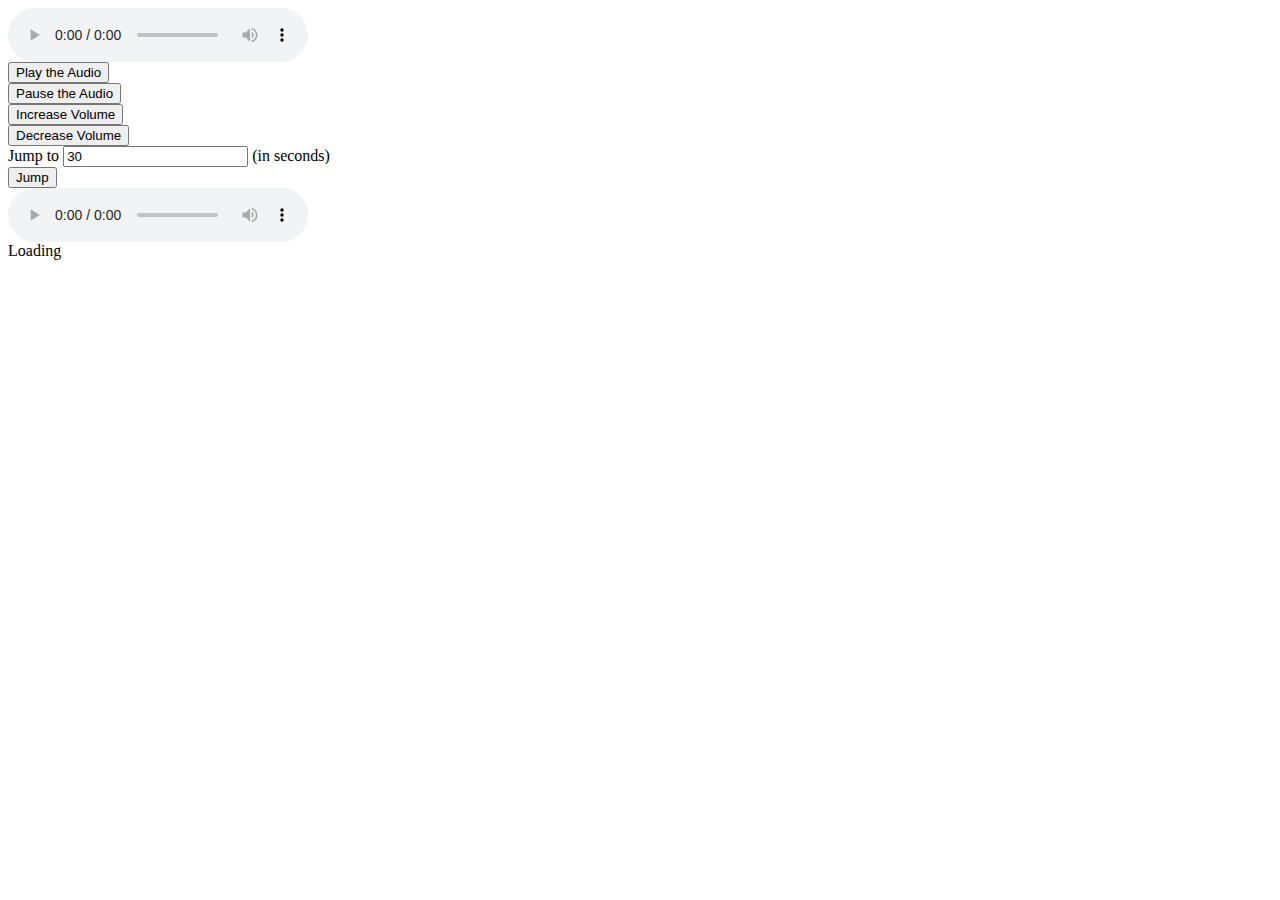
<file: audio.html>
<html>
<audio id="demo" src="http://media.dawahnigeria.com/dnlectures2/Ustadh%20Abdul%20Ganiy%20Jum'ah%20(Lagos)/Q&A/Ustadh%20Abdul%20Ganiyy%20Jum'ah_Halqoh%20-%20Q%20&%20A%20Session%20(Feb-6-2021)%20(Yoruba)_DN.mp3" controls></audio>
<div>
  <button onclick="document.getElementById('demo').play()">Play the Audio</button>
  <br>
  <button onclick="document.getElementById('demo').pause()">Pause the Audio</button>
  <br>
  <button onclick="document.getElementById('demo').volume+=0.1">Increase Volume</button>
  <br>
  <button onclick="document.getElementById('demo').volume-=0.1">Decrease Volume</button>
  <br>
  Jump to <input id="time" type="text" value="30"> (in seconds)</input>
  <br>
  <button onclick="document.getElementById('demo').currentTime=document.getElementById('time').value">Jump</button>
</div>



<audio id="audio2" 
       preload="auto" 
       src="http://media.dawahnigeria.com/dnlectures2/Ustadh%20Abdul%20Ganiy%20Jum'ah%20(Lagos)/Q&A/Ustadh%20Abdul%20Ganiyy%20Jum'ah_Halqoh%20-%20Q%20&%20A%20Session%20(Feb-6-2021)%20(Yoruba)_DN.mp3#t=00:12:26,00:15:06" 
       oncanplaythrough="this.play();" controls>
</audio>

<div
role= "status"
aria-live ="polite"
aria-busy="true"
class="loader"
>
<span class = "visually-hidden">Loading</span>
</div>
</html>
</file>
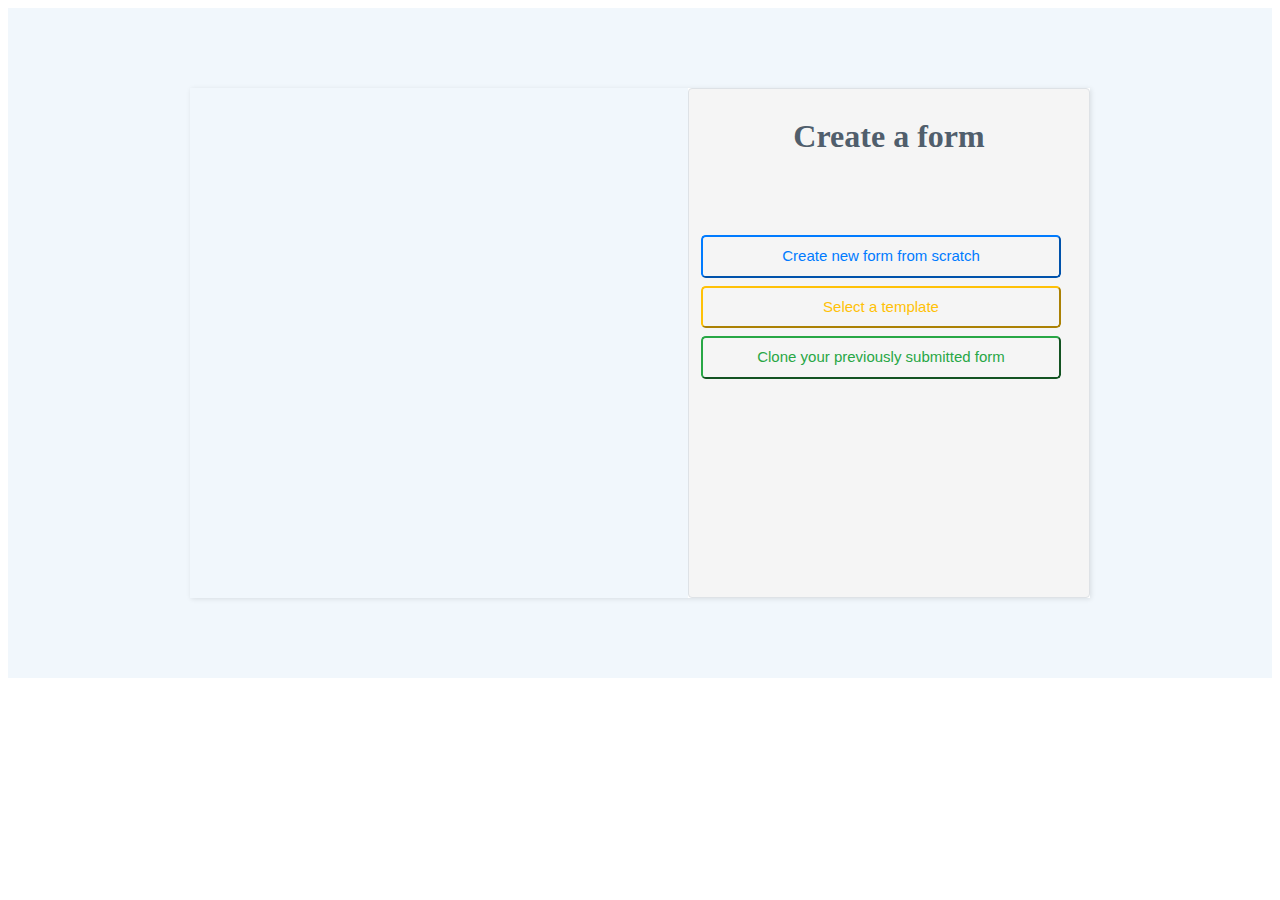
<file: form.html>
<html>
  <head>
    <meta name="viewport" content="width=device-width, initial-scale=1" />
    <style>
      .register-photo {
        background: #f1f7fc;
        padding: 80px 0;
      }

      .register-photo .image-holder {
        display: table-cell;
        width: auto;
        background: url(https://i.imgur.com/Fqm9rWL.jpg);
        background-size: cover;
      }

      .register-photo .form-container {
        display: table;
        max-width: 900px;
        width: 90%;
        margin: 0 auto;
        box-shadow: 1px 1px 5px rgba(0, 0, 0, 0.1);
      }

      .register-photo form {
        display: table-cell;
        width: 400px;
        background-color: #ffffff;
        /* padding: 4px 6px; */
        color: #505e6c;
      }

      @media (max-width: 991px) {
        .register-photo form {
          padding: 40px;
        }
      }

      .register-photo form h2 {
        font-size: 24px;
        line-height: 1.5;
        margin-bottom: 30px;
      }

      .register-photo form .form-control {
        background: transparent;
        border: none;
        border-bottom: 1px solid #dfe7f1;
        border-radius: 0;
        box-shadow: none;
        outline: none;
        color: inherit;
        text-indent: 0px;
        height: 40px;
      }

      .register-photo form .form-check {
        font-size: 13px;
        line-height: 20px;
      }

      .register-photo form .btn-primary {
        background: green;
        border: none;
        border-radius: 4px;
        padding: 11px;
        box-shadow: none;
        margin-top: 35px;
        text-shadow: none;
        outline: none !important;
      }

      .register-photo form .btn-primary:hover,
      .register-photo form .btn-primary:active {
        background: green;
      }

      .register-photo form .btn-primary:active {
        transform: translateY(1px);
      }

      .register-photo form .already {
        display: block;
        text-align: center;
        font-size: 12px;
        color: #6f7a85;
        opacity: 0.9;
        text-decoration: none;
      }
      .btn-lg {
        padding: 0.5rem 1rem;
        font-size: 1.25rem;
        line-height: 1.5;
        border-radius: 0.3rem;
      }
      .btn-block {
        display: block;
        width: 90%;
        margin-left: 12px;
      }

      .btn-block + .btn-block {
        margin-top: 0.5rem;
      }

      .btn-outline-primary {
        color: #007bff;
        background-color: transparent;
        background-image: none;
        border-color: #007bff;
      }
      .btn-outline-primary:hover {
        color: #fff;
        background-color: #007bff;
        border-color: #007bff;
      }
      .btn-outline-primary.focus,
      .btn-outline-primary:focus {
        box-shadow: 0 0 0 0.2rem rgba(0, 123, 255, 0.5);
      }
      .btn-outline-primary.disabled,
      .btn-outline-primary:disabled {
        color: #007bff;
        background-color: transparent;
      }
      .btn-outline-primary:not(:disabled):not(.disabled).active,
      .btn-outline-primary:not(:disabled):not(.disabled):active,
      .show > .btn-outline-primary.dropdown-toggle {
        color: #fff;
        background-color: #007bff;
        border-color: #007bff;
      }
      .btn-outline-primary:not(:disabled):not(.disabled).active:focus,
      .btn-outline-primary:not(:disabled):not(.disabled):active:focus,
      .show > .btn-outline-primary.dropdown-toggle:focus {
        box-shadow: 0 0 0 0.2rem rgba(0, 123, 255, 0.5);
      }
      .btn-outline-warning {
        color: #ffc107;
        background-color: transparent;
        background-image: none;
        border-color: #ffc107;
      }
      .btn-outline-warning:hover {
        color: #212529;
        background-color: #ffc107;
        border-color: #ffc107;
      }
      .btn-outline-warning.focus,
      .btn-outline-warning:focus {
        box-shadow: 0 0 0 0.2rem rgba(255, 193, 7, 0.5);
      }
      .btn-outline-warning.disabled,
      .btn-outline-warning:disabled {
        color: #ffc107;
        background-color: transparent;
      }
      .btn-outline-warning:not(:disabled):not(.disabled).active,
      .btn-outline-warning:not(:disabled):not(.disabled):active,
      .show > .btn-outline-warning.dropdown-toggle {
        color: #212529;
        background-color: #ffc107;
        border-color: #ffc107;
      }
      .btn-outline-warning:not(:disabled):not(.disabled).active:focus,
      .btn-outline-warning:not(:disabled):not(.disabled):active:focus,
      .show > .btn-outline-warning.dropdown-toggle:focus {
        box-shadow: 0 0 0 0.2rem rgba(255, 193, 7, 0.5);
      }
      .btn-outline-success {
        color: #28a745;
        background-color: transparent;
        background-image: none;
        border-color: #28a745;
      }
      .btn-outline-success:hover {
        color: #fff;
        background-color: #28a745;
        border-color: #28a745;
      }
      .btn-outline-success.focus,
      .btn-outline-success:focus {
        box-shadow: 0 0 0 0.2rem rgba(40, 167, 69, 0.5);
      }
      .btn-outline-success.disabled,
      .btn-outline-success:disabled {
        color: #28a745;
        background-color: transparent;
      }
      .btn-outline-success:not(:disabled):not(.disabled).active,
      .btn-outline-success:not(:disabled):not(.disabled):active,
      .show > .btn-outline-success.dropdown-toggle {
        color: #fff;
        background-color: #28a745;
        border-color: #28a745;
      }
      .btn-outline-success:not(:disabled):not(.disabled).active:focus,
      .btn-outline-success:not(:disabled):not(.disabled):active:focus,
      .show > .btn-outline-success.dropdown-toggle:focus {
        box-shadow: 0 0 0 0.2rem rgba(40, 167, 69, 0.5);
      }
      .border-primary {
        border-color: #007bff !important;
      }
      .border {
        border: 1px solid #dee2e6 !important;
      }
      .border-success {
        border-color: #28a745 !important;
      }
      .rounded {
        border-radius: 0.25rem !important;
      }
      .wra {
        display: flex;
        justify-content: center;
        align-items: center;
        height: 100vh;
      }
      .mom {
        height: 500px;
        width: 400px;
        background-color: whitesmoke;
        padding-top: 2%;
        border-radius: 50px 50px 50px 50px;
      }

      #head {
        text-align: center;
        margin-bottom: 20%;
      }
      .btn {
        text-align: center;
      }
    </style>
  </head>

  <body>
    <div class="register-photo">
      <div class="form-container">
        <div class="image-holder"></div>
        <form method="post">
          <div class="mom rounded border border-primary">
            <div id="head"><h1>Create a form</h1></div>

            <button
              type="button"
              style="font-size: 15px"
              class="btn btn-lg btn-block btn-outline-primary"
            >
              Create new form from scratch
            </button>
            <button
              type="button"
              style="font-size: 15px"
              class="btn btn-lg btn-block btn-outline-warning"
            >
              Select a template
            </button>
            <button
              type="button"
              style="font-size: 15px"
              class="btn btn-lg btn-block btn-outline-success"
            >
              Clone your previously submitted form
            </button>
          </div>
        </form>
      </div>
    </div>
  </body>
</html>
</file>
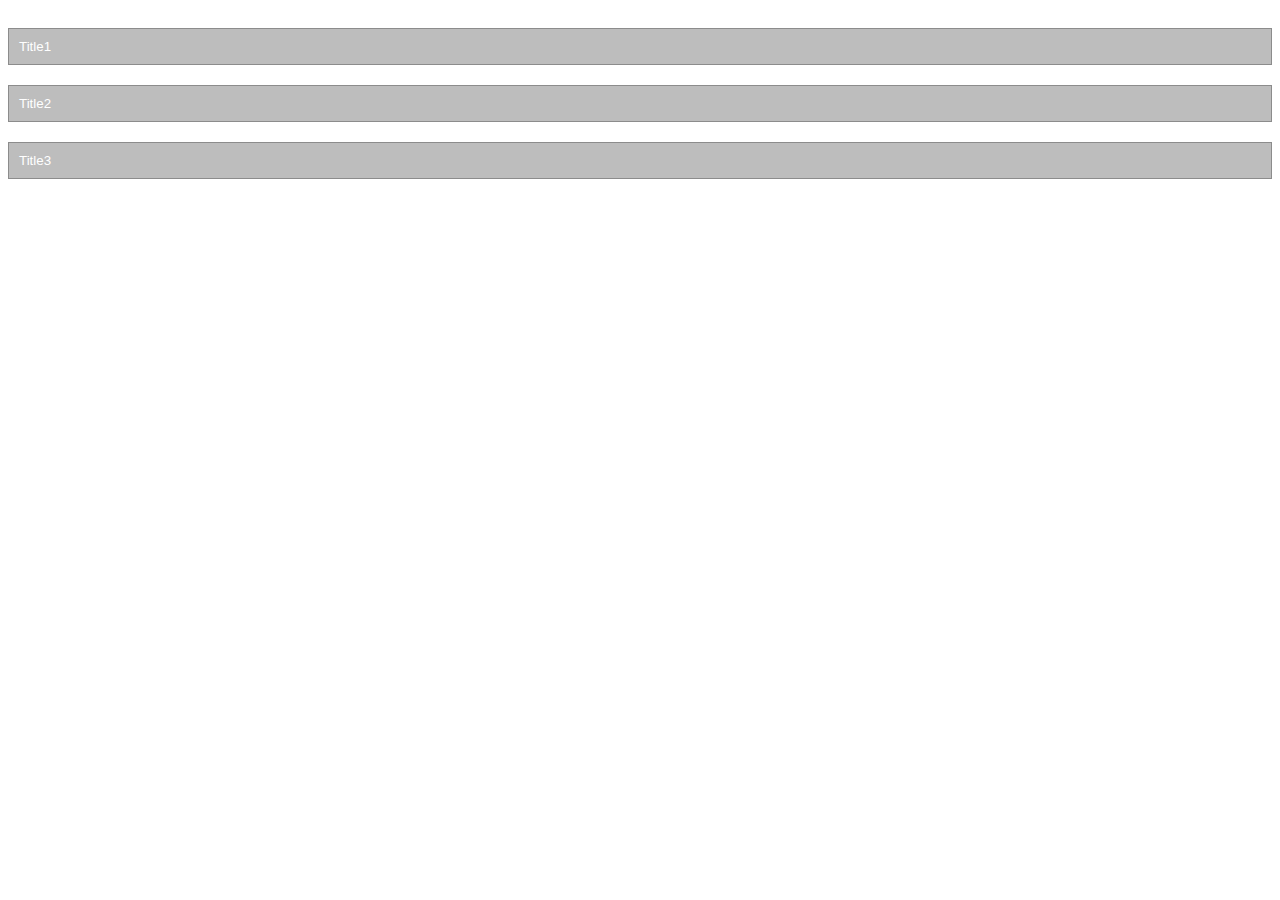
<file: panel.html>
<!DOCTYPE html>
<html lang="en">
  <head>
    <meta charset="UTF-8" />
    <meta http-equiv="X-UA-Compatible" content="IE=edge" />
    <meta name="viewport" content="width=device-width, initial-scale=1.0" />
    <title>Panel closure</title>
    <style>
        .accordion {
  color: #fff;
  background-color: #00000042;
  cursor: pointer;
  padding: 10px 10px;
  margin-top:20px;
  width: 100%;
  border: 1px solid #00000042;
  text-align: left;
  outline: none;
  transition: 0.4s;
}

.active, .accordion:hover {
  background-color: #00000042;
  border: 1px solid #fc8e2d;
}

.panel {
  padding: 0 18px;
  font-size: 18px;
  background-color: #00000042;
  max-height: 0;
  overflow: hidden;
  transition: max-height 0.3s ease-out;
}
    </style>
  </head>
  <body>
   
    <div class="accordion-div">
        <button class="accordion"><span class="faq__question-heading">Title1</span></button>
        <div class="panel">
          <p style="padding:18px 0;">description1</p>
        </div>
      
        <button class="accordion"><span class="faq__question-heading">Title2</span></button>
        <div class="panel">
          <p style="padding:18px 0;">description2</p>
        </div>
      
        <button class="accordion"><span class="faq__question-heading">Title3</span></button>
        <div class="panel">
          <p style="padding:18px 0;">description3</p>
        </div>
        <script>
            var acc = document.getElementsByClassName("accordion");
var i;

for (i = 0; i < acc.length; i++) {
acc[i].addEventListener("click", function() {

var panel = this.nextElementSibling;
if (panel.style.maxHeight){
  panel.style.maxHeight = null;
} else {
  let active = document.querySelectorAll(".accordion-div .accordion.active");
  for(let j = 0; j < active.length; j++){
    active[j].classList.remove("active");
    active[j].nextElementSibling.style.maxHeight = null;
  }
  this.classList.toggle("active");
  panel.style.maxHeight = panel.scrollHeight + "px";
}
});
}
        </script>
  </body>
</html>
</file>
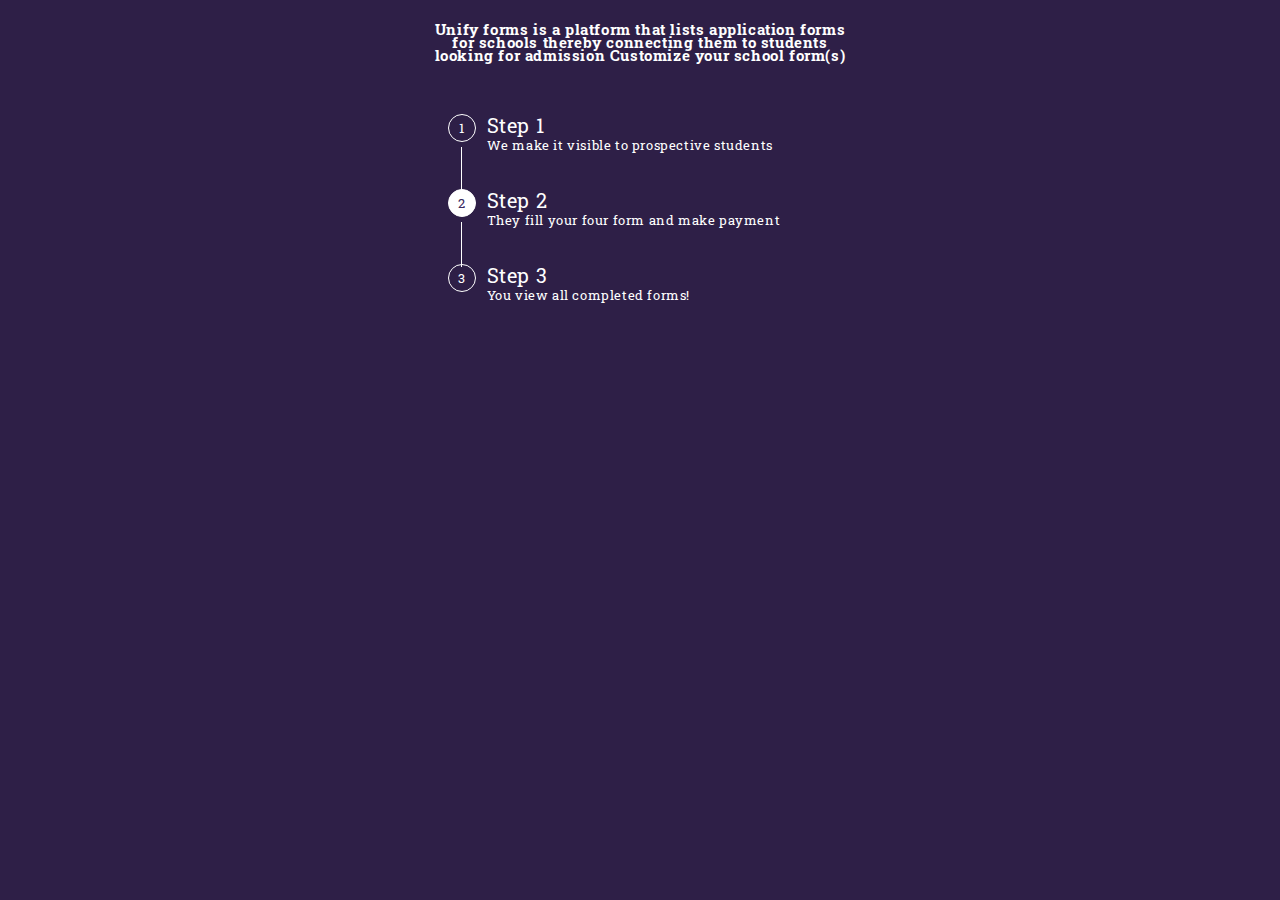
<file: roll.html>
<!DOCTYPE html>
<html lang="en">
  <head>
    <meta charset="UTF-8" />
    <meta http-equiv="X-UA-Compatible" content="IE=edge" />
    <meta name="viewport" content="width=device-width, initial-scale=1.0" />
    <title>Document</title>

    <style>
      @import url("https://fonts.googleapis.com/css?family=Roboto+Slab:300,400,700");
      html {
        font-size: 13px;
        font-family: "Roboto Slab", serif;
        font-weight: 400;
        line-height: 13px;
        -webkit-font-smoothing: auto;
        text-rendering: optimizeLegibility;
        color: #fff;
        overflow: hidden;
      }

      body {
        display: flex;
        align-items: center;
        justify-content: center;
        background: #2e1f47;
        letter-spacing: 0.6px;
      }

      p {
        font-size: 13px;
        margin: 0 0 11px;
      }

      a {
        color: #fff;
        text-decoration: none;
      }

      header {
        text-align: center;
        margin-bottom: 4rem;
      }
      header h1 {
        font-size: 1.8rem;
        line-height: 2.1rem;
      }
      header p {
        margin-top: 1rem;
      }
      header .icon {
        color: #f3597d;
      }

      .progress {
        position: relative;
        padding: 0 1rem 0 3.5rem;
        margin: 2rem 0 0;
        list-style: none;
      }

      .progress__item {
        position: relative;
        min-height: 75px;
        counter-increment: list;
        padding-left: 0.5rem;
      }
      .progress__item:before {
        content: "";
        position: absolute;
        left: -1.5rem;
        top: 33px;
        height: 60%;
        width: 1px;
        border-left: 1px solid #fff;
      }
      .progress__item:after {
        content: counter(list);
        position: absolute;
        top: 0;
        left: -2.5rem;
        width: 26px;
        height: 26px;
        border-radius: 50%;
        background: transparent;
        color: #fff;
        font-weight: 400;
        font-size: 13px;
        line-height: 2rem;
        text-align: center;
        border: 1px solid #fff;
      }
      .progress__item:last-child:before {
        border: none;
      }
      .progress__item.progress__item--completed {
        opacity: 0.6;
        color: #fff;
      }
      .progress__item.progress__item--completed:after {
        content: "\2713";
        font-weight: 400;
        background: #fff;
        color: #392a60;
      }
      .progress__item.progress__item--active:after {
        background: #fff;
        color: #392a60;
      }

      .progress__title {
        padding: 0.4rem 0 0.5rem;
        margin: 0;
        font-size: 1.5rem;
      }

      .progress__info {
        font-size: 13px;
      }
    </style>
  </head>
  <body>
    <div class="progressContainer">
      <header>
        <h3>
          Unify forms is a platform that lists application forms<br />
          for schools thereby connecting them to students<br />
          looking for admission Customize your school form(s)
        </h3>
      </header>

      <ul class="progress">
        <li class="progress__item progress__item">
          <p class="progress__title">Step 1</p>
          <p class="progress__info">
            We make it visible to prospective students
          </p>
        </li>
        <li class="progress__item progress__item--active">
          <p class="progress__title">Step 2</p>
          <p class="progress__info">
            They fill your four form and make payment
          </p>
        </li>
        <li class="progress__item">
          <p class="progress__title">Step 3</p>
          <p class="progress__info">You view all completed forms!</p>
        </li>
      </ul>
    </div>
  </body>
</html>
</file>
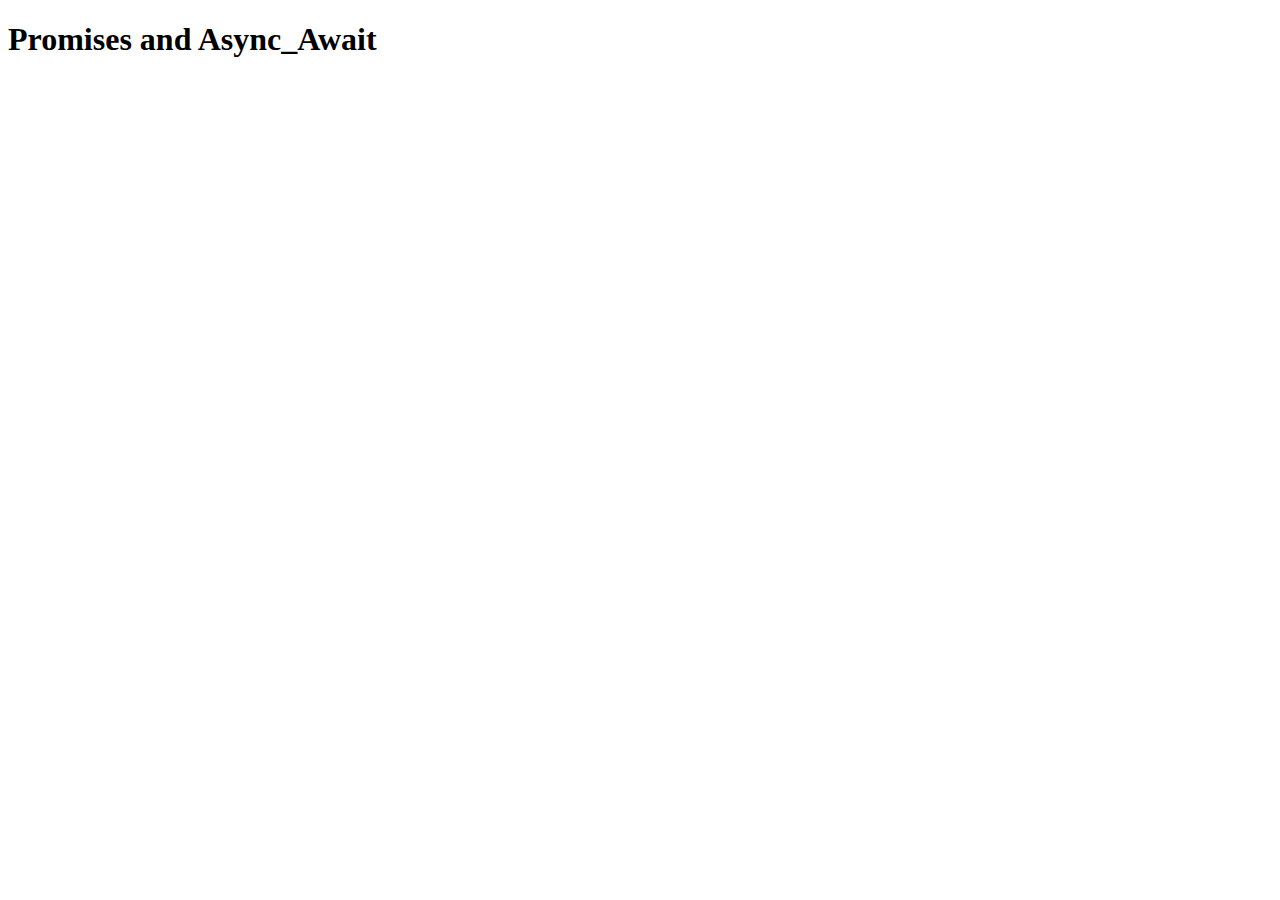
<file: Advance_HTML_and_CSS/JS_Concepts/Promise_Async-Await/App.html>
<!DOCTYPE html>
<html lang="en">
  <head>
    <meta charset="UTF-8" />
    <meta http-equiv="X-UA-Compatible" content="IE=edge" />
    <meta name="viewport" content="width=device-width, initial-scale=1.0" />
    <title>Promises/Async_Await</title>
  </head>
  <body>
    <h1>Promises and Async_Await</h1>
    <div id="email"></div>
    <script src="./main.js"></script>
  </body>
</html>
</file>
